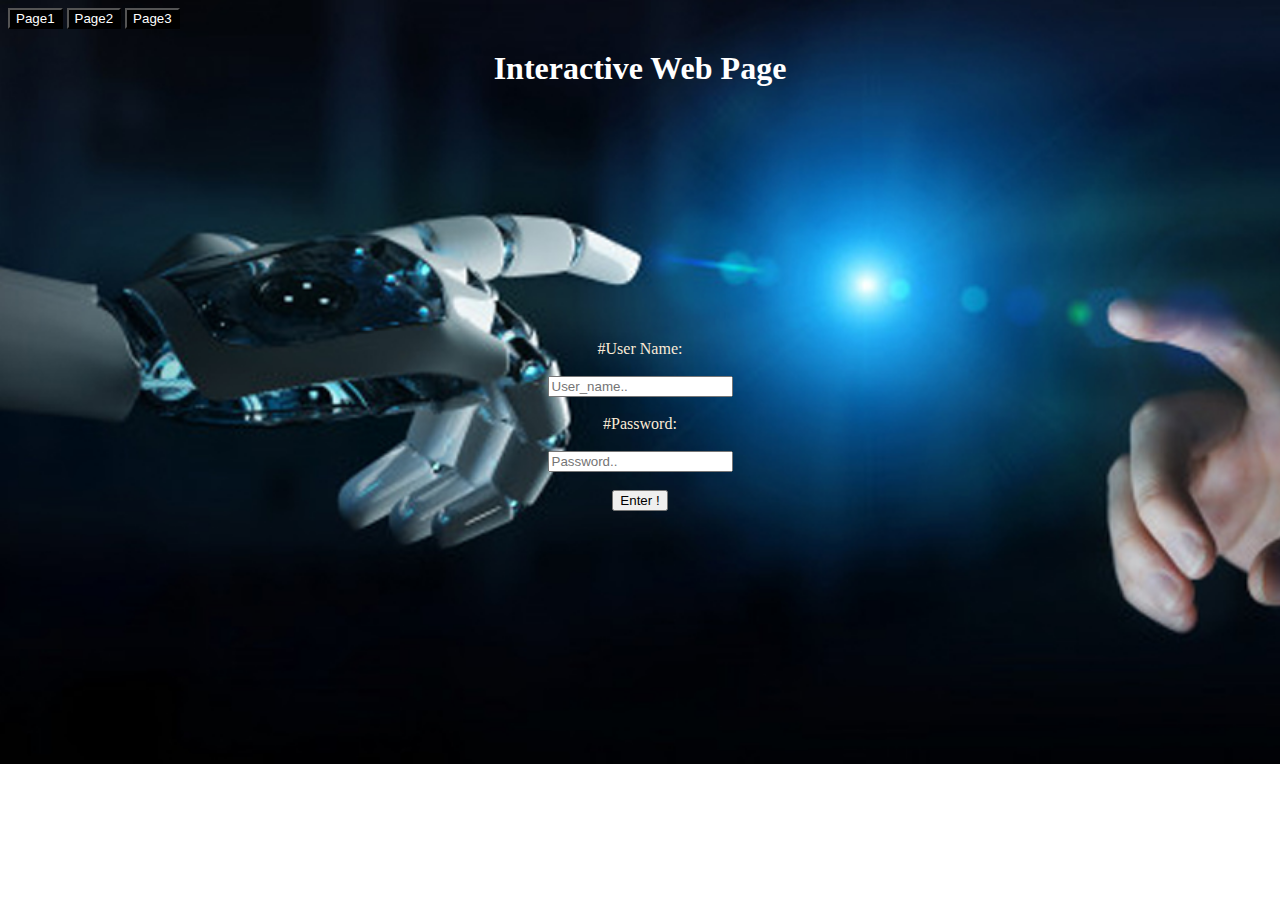
<file: index.html>
<!DOCTYPE html>
<html>
    <head>
        <meta charset="utf-8">
        <title>Interactive Page</title>
        <div class="contain" >
            <a href="index.html"><button class="a" onclick="x()">Page1</button></a>
            <a href="calculator.html"><button class="a" onclick="x()">Page2</button></a>
            <a href="list.html"><button class="a" onclick="x()">Page3</button></a>
          </div>
          <link rel="stylesheet" href="style.css">
         
    </head>
    <body class="indexbody">
        <header class="Header">
            <h1><strong>Interactive Web Page</strong></h1>
        </header>
        <div class="video">
        </div>
        <div class="box">
        <form class="inside">
            <lable class="lable" for="username"><span style="color: antiquewhite;">#User Name:</span></lable>
            <br><br>
            <input class="input" type="text" placeholder="User_name.." name="M_r_K" required>
            <br><br>
            <label class="lable" for="password"><span style="color: antiquewhite;">#Password:</span></label>
            <br><br>
            <input class="input" type="password" name="77088" placeholder="Password..">
            <br><br>
            <input class="button" type="button" value="Enter !" onClick="login()">
            <br>

        </form>
        </div>
    </body>
</html>
<script>
    function login(){
        alert("Your user name and password is valid!");
    }
    function x(){
        
        let status = confirm("do you want to leave this site ?");
        alert(status);
    }
</script>
</file>
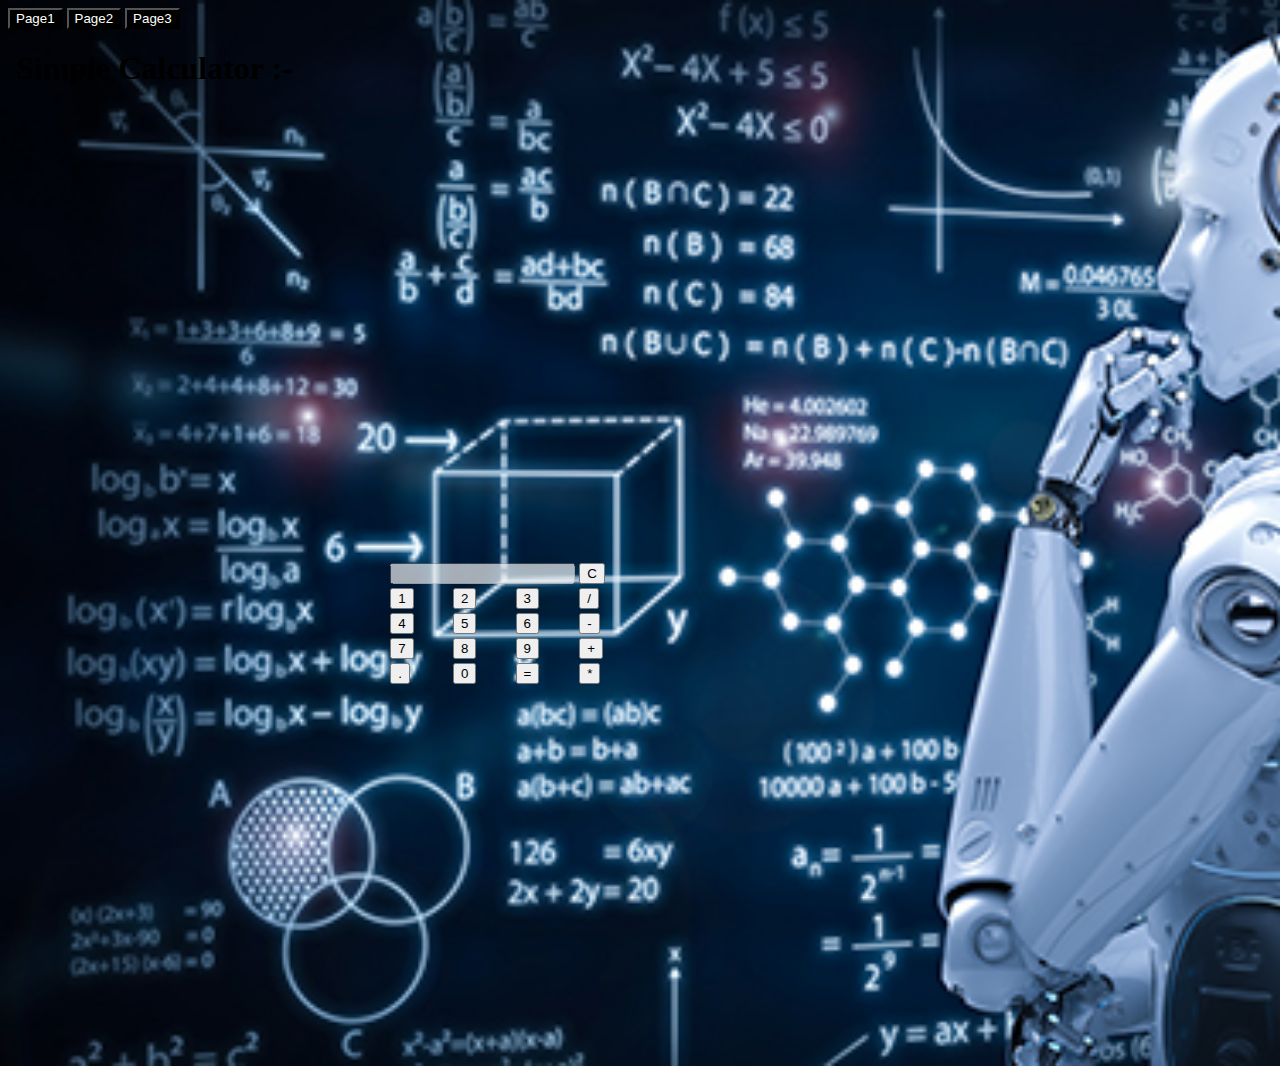
<file: calculator.html>
</style>
<!DOCTYPE html>
<html lang="en" dir="ltr">
 
<head>
  <div class="contain">
    <a href="index.html"><button class="a" onclick="x()">Page1</button></a>
    <a href="calculator.html"><button class="a" onclick="x()">Page2</button></a>
    <a href="list.html"><button class="a" onclick="x()">Page3</button></a>
</div>
  <meta charset="utf-8">
  <title>Simple Calculator</title>
  <link rel="stylesheet" href="style.css">
</head>
 
<body class="calcibody">
  <div>
<h1 class="text"><strong>&#160Simple Calculator :-&#160</strong></h1>
</div>
<br>
<br><br><br>
<div class="calculator">

    <table   >
        <tr>
            <td colspan="3"> <input class="display-box" type="text" id="result" disabled /> </td>
            <td > <input type="button" value="C" onclick="clearScreen()" id="red" /> </td>
  </tr>
  <tr>
      <td> <input type="button" value="1" onclick="display('1')" > </td>
      <td> <input type="button" value="2" onclick="display('2')" > </td>
      <td> <input type="button" value="3" onclick="display('3')" > </td>
      <td> <input type="button" value="/" onclick="display('/')" > </td>
    </tr>
    <tr>
        <td> <input type="button" value="4" onclick="display('4')" > </td>
        <td> <input type="button" value="5" onclick="display('5')" > </td>
        <td> <input type="button" value="6" onclick="display('6')" > </td>
        <td> <input type="button" value="-" onclick="display('-')" > </td>
    </tr>
    <tr>
        <td> <input type="button" value="7" onclick="display('7')" > </td>
        <td> <input type="button" value="8" onclick="display('8')" > </td>
        <td> <input type="button" value="9" onclick="display('9')" > </td>
        <td> <input type="button" value="+" onclick="display('+')" > </td>
    </tr>
    <tr>
        <td> <input type="button" value="." onclick="display('.')" > </td>
        <td> <input type="button" value="0" onclick="display('0')" > </td>
        
        <td> <input type="button" value="=" onclick="calculate()" id="red" > </td>
        <td> <input type="button" value="*" onclick="display('*')" > </td>
    </tr>
</table>
</div>
 
<script >
    function clearScreen() {
    document.getElementById("result").value = "";
}
function display(value) {
    document.getElementById("result").value += value;
}
function calculate() {
    var a = document.getElementById("result").value;
    var b = eval(a);
    document.getElementById("result").value = b;
}
</script> 
</body>
</html>
</file>
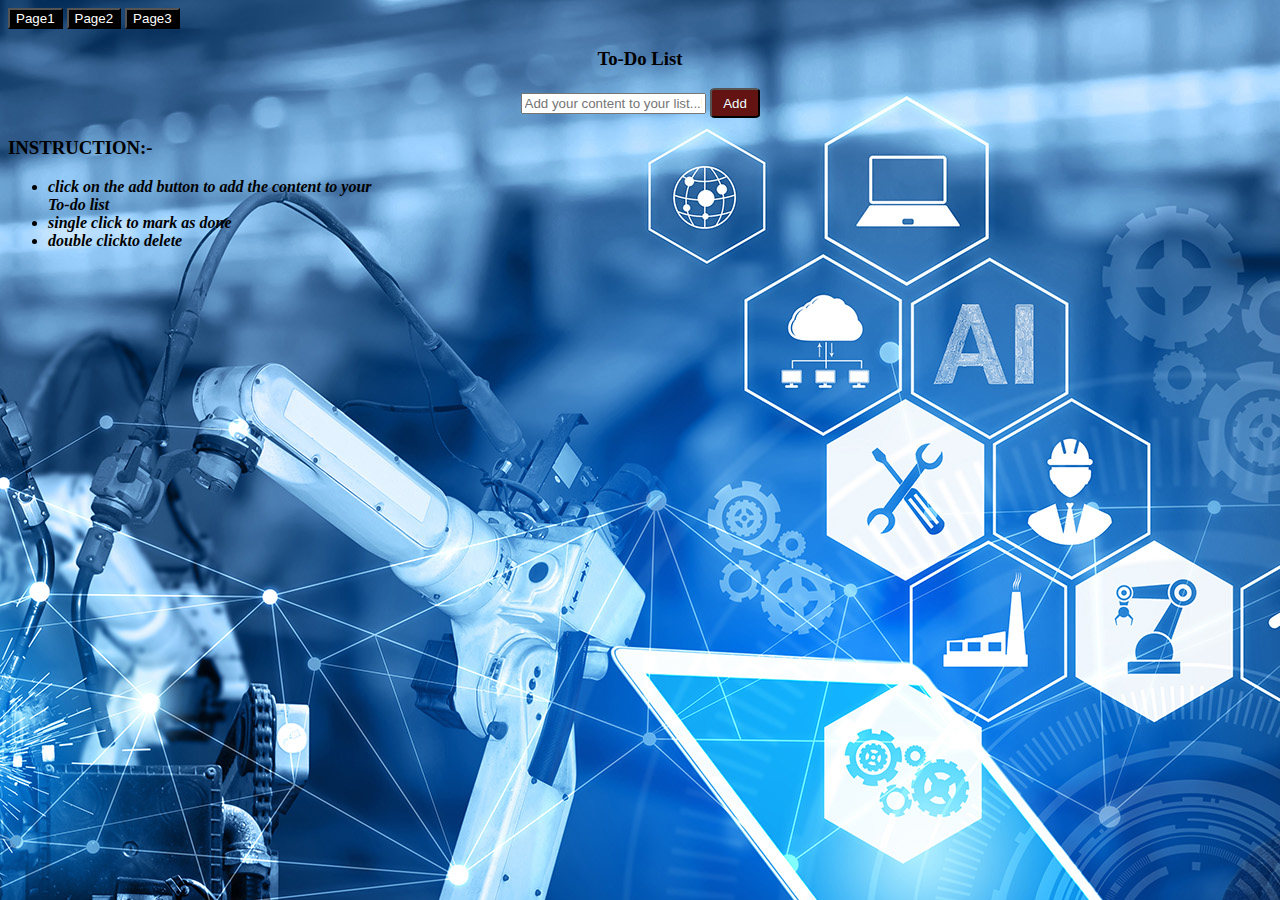
<file: list.html>
<!DOCTYPE html>
<html lang="en">
<head>
    <meta charset="UTF-8">
    <meta name="viewport" content="width=device-width, initial-scale=1.0">
    <title>To-Do List</title>
    <div class="contain">
        <a href="index.html"><button class="a" onclick="x()">Page1</button></a>
        <a href="calculator.html"><button class="a" onclick="x()">Page2</button></a>
        <a href="list.html"><button class="a" onclick="x()">Page3</button></a>
        <link rel="stylesheet" href="style.css">
      </div><style>
        body{
            background: url("image/todoimage.jpg");
        }

        .container{
            text-align: center;
        }
        
      </style>
</head>
<body>
    <div class="container">
            <h3 style="text-align: center;"><strong>To-Do List</strong></h3>
                <input type="text" id="ip" placeholder="Add your content to your list...!! ">
                <button id="Add-to-do" onclick="add()" style="padding: 3px 2px 2px 3px; background-color: rgb(100, 19, 19); color: azure; border-radius: 10%; width: 50px; height: 30px;">Add</button>
            <div class="mr" id="todo">
            </div>
            
    </div>
  <div class="ins">
    <h3><strong>INSTRUCTION:-</strong></h3>
    <i>
       <strong><ul>
            <li>
                click on the add button to
                add the content to your <br>
                To-do list 
            </li>
            <li>
                single click to mark as done
            </li>
            <li>
                double clickto delete
            </li>
        </strong> </ul>
    </i>
  </div>
</body>
</html>
<script>
  let a = document.getElementById('Add-to-do');
  let b = document.getElementById('todo')
  let ip = document.getElementById('ip')

  a.addEventListener('click',function(){
    var val = document.createElement('p');
    val.classList.add('sty');
    val.innerText=ip.value;
    b.appendChild(val);
    ip.value="";
    val.className="sty"
    val.addEventListener('click',function(){
        val.classList.toggle("sty1")
    })
    val.addEventListener('dblclick',function(){
        b.removeChild(val);
    })
  })
</script>
</file>
<file: style.css>
.indexbody{
    background: url("image/robotics.jpg");
    background-size: cover;
    background-repeat: no-repeat;

}
.Header{
    text-align: center;
    color: white;
}

.inside{

    text-align: center;
    margin: 20%;
}

.calcibody{
    background: url("image/calcimage.jpg");
    background-size: cover;
    background-repeat: no-repeat;
}

.calculator {
    /* text-align: center; */
    margin: 30%;
}

.a{
    background-color: black;
    color: white;
    cursor: pointer;
    transition: 2ms;
}

.a:hover{
    background-color: white;
    color: black;
}
</file>
